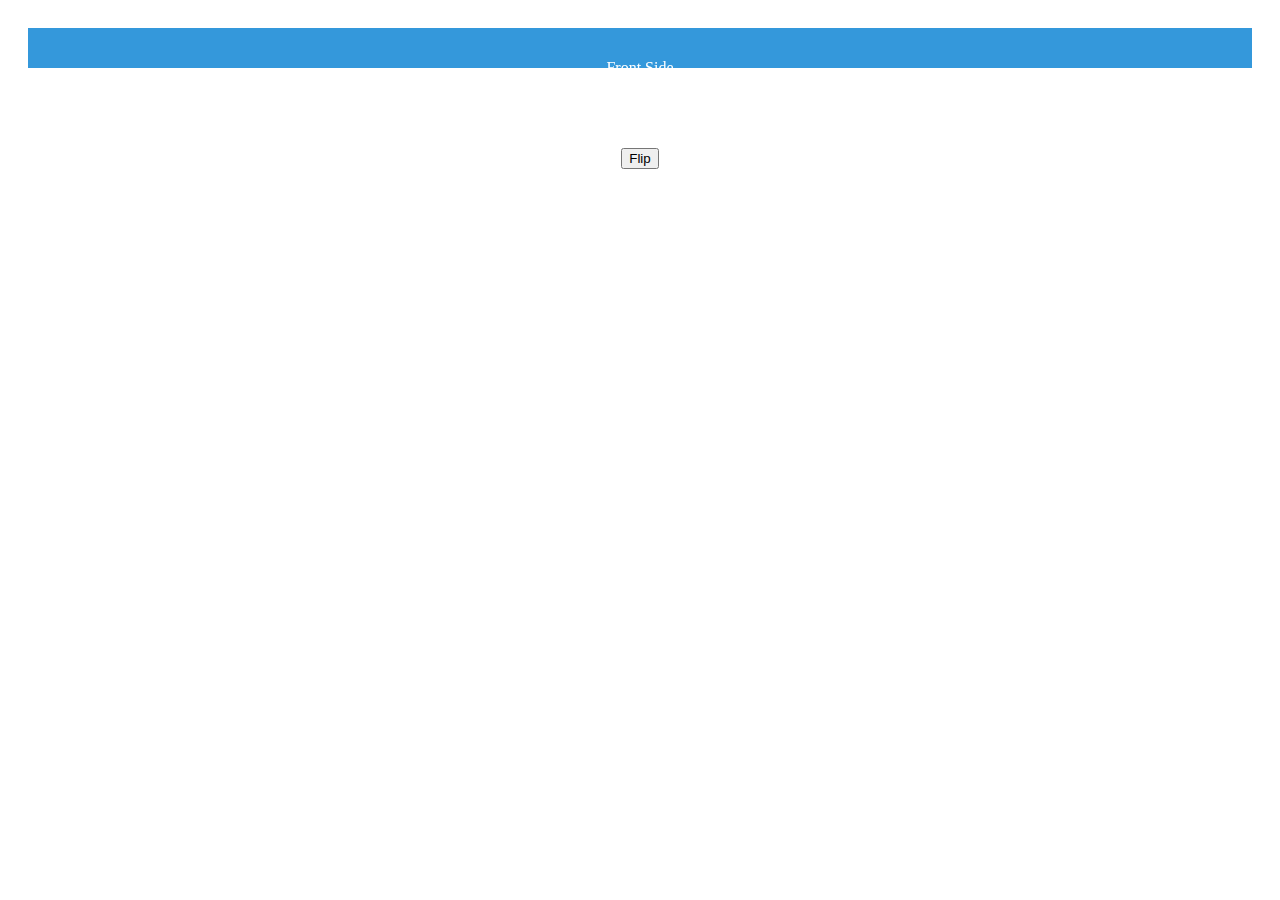
<file: 1.html>
<!DOCTYPE html>
<html lang="en">
<head>
<meta charset="UTF-8">
<meta name="viewport" content="width=device-width, initial-scale=1.0">
<title>3D Flip Item</title>
<style>
  .flip-container {
    perspective: 1000px;
    padding: 20px;
  }

  .flipper {
    transition: transform 0.6s;
    transform-style: preserve-3d;
    position: relative;
    width: 100%;
    height: 100%;
    transform: rotateY(0deg);
  }

  .front, .back {
    backface-visibility: hidden;
    padding: 20px;

  }

  .front {
    background: #3498db;
    color: white;

  }

  .back {
    background: #e74c3c;
    color: white;
    transform: rotateY(180deg);
  }

  .centered {
    position: absolute;
    top: 50%;
    left: 50%;
    transform: translate(-50%, -50%);
  }

  .flip-button {
    text-align: center;
    margin-top: 20px;
  }
</style>
</head>
<body>

<div class="flip-container">
  <div class="flipper">
    <div class="front">
      <div class="centered">
        Front Side
      </div>
    </div>
    <div class="back">
      <div class="centered">
        Back Side
      </div>
    </div>
  </div>
</div>

<div class="flip-button">
  <button onclick="flip()">Flip</button>
</div>

<script>
  var isFlipped = false;

  function flip() {
    var flipper = document.querySelector('.flipper');
    if (!isFlipped) {
      flipper.style.transform = 'rotateY(180deg)';
      isFlipped = true;
    } else {
      flipper.style.transform = 'rotateY(0deg)';
      isFlipped = false;
    }
  }
</script>

</body>
</html>
</file>
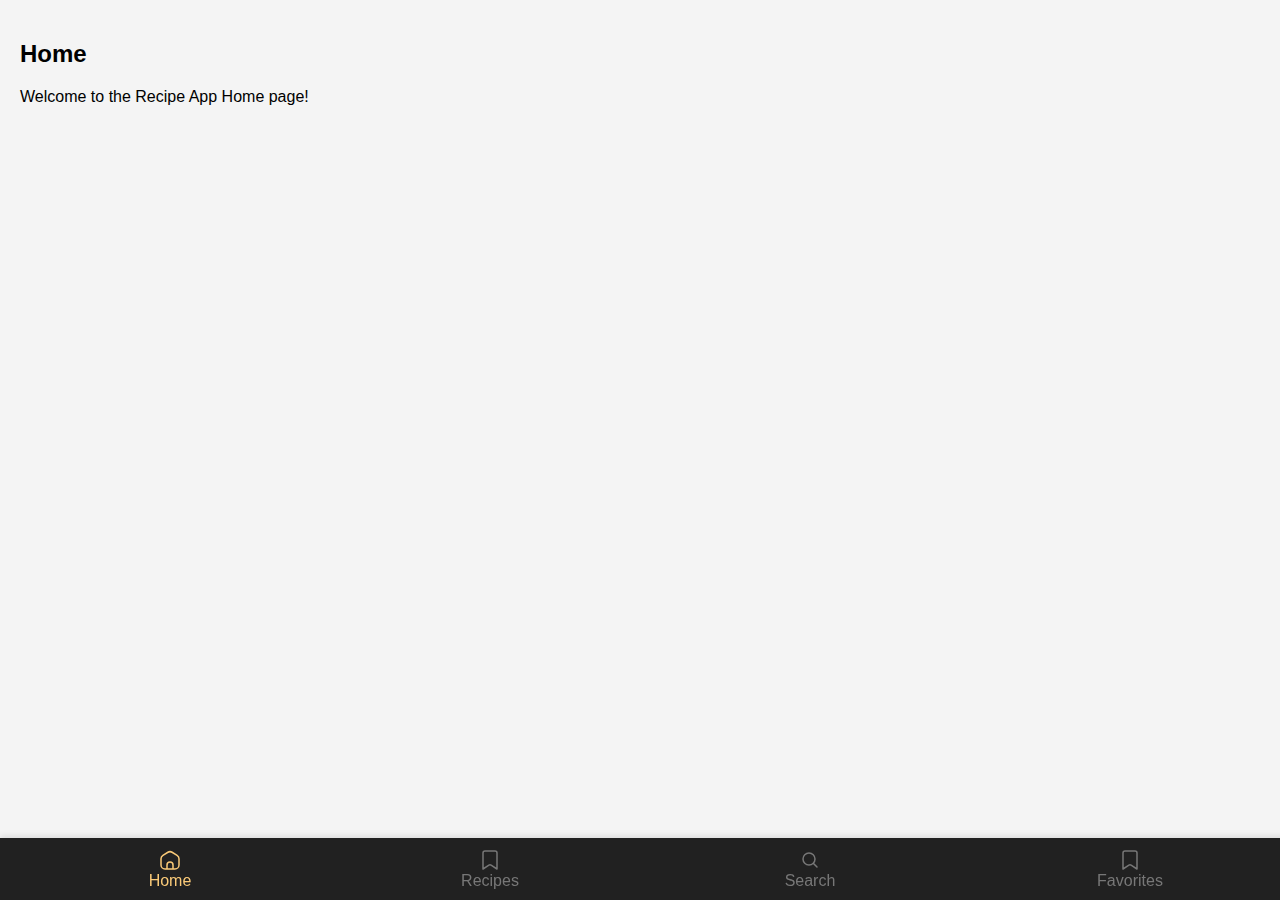
<file: one.html>
<!DOCTYPE html>
<html lang="en">
<head>
    <meta charset="UTF-8">
    <meta nama="viewport" content="width=device-width, initial-scale=1.0">
    <title>Recipe App</title>
    <link rel="stylesheet" href="https://cdnjs.cloudflare.com/ajax/libs/font-awesome/5.15.3/css/all.min.css">
    <script src="https://code.jquery.com/jquery-3.6.0.min.js"></script>
    <style>
        body {
            margin: 0;
            padding: 0;
            font-family: Arial, sans-serif;
            background-color: #f4f4f4;
        }
        #tabs {
            position: fixed;
            bottom: 0;
            left: 0;
            width: 100%;
            background-color: #212121;
            display: flex;
            justify-content: space-around;
            padding: 0px 10px;
            box-shadow: 0px -2px 6px rgba(0, 0, 0, 0.1);
        }
        .tab {
            color: #777;
            text-align: center;
            flex: 1;
            padding: 10px;
            cursor: pointer;
            transition: color 0.3s ease;
            display: flex;
            flex-direction: column;
            align-items: center;
        }
        .tab i {
            font-size: 24px;
            margin-bottom: 5px;
        }
        .tab.active {
            color: #FACA78;
        }
        .content {
            padding: 20px;
        }
    </style>
</head>
<body>
    <div id="tabs">
        <div class="tab active" data-tab="home">
            <?xml version="1.0" ?><svg fill="none" height="24" stroke-width="1.5" viewBox="0 0 24 24" width="24" xmlns="http://www.w3.org/2000/svg"><path d="M9 21H7C4.79086 21 3 19.2091 3 17V10.7076C3 9.30887 3.73061 8.01175 4.92679 7.28679L9.92679 4.25649C11.2011 3.48421 12.7989 3.48421 14.0732 4.25649L19.0732 7.28679C20.2694 8.01175 21 9.30887 21 10.7076V17C21 19.2091 19.2091 21 17 21H15M9 21V17C9 15.3431 10.3431 14 12 14V14C13.6569 14 15 15.3431 15 17V21M9 21H15" stroke="currentColor" stroke-linecap="round" stroke-linejoin="round"/></svg>
            <span>Home</span>
        </div>
        <div class="tab" data-tab="categories">
            <?xml version="1.0" ?><svg fill="none" height="24" stroke-width="1.5" viewBox="0 0 24 24" width="24" xmlns="http://www.w3.org/2000/svg"><path d="M5 21V5C5 3.89543 5.89543 3 7 3H17C18.1046 3 19 3.89543 19 5V21L13.0815 17.1953C12.4227 16.7717 11.5773 16.7717 10.9185 17.1953L5 21Z" stroke="currentColor" stroke-linecap="round" stroke-linejoin="round"/></svg>
            <span>Recipes</span>
        </div>
        <div class="tab" data-tab="search">
            <?xml version="1.0" ?><svg fill="none" height="24" stroke-width="1.5" viewBox="0 0 24 24" width="90" xmlns="http://www.w3.org/2000/svg"><path d="M15.5 15.5L19 19" stroke="currentColor" stroke-linecap="round" stroke-linejoin="round"/><path d="M5 11C5 14.3137 7.68629 17 11 17C12.6597 17 14.1621 16.3261 15.2483 15.237C16.3308 14.1517 17 12.654 17 11C17 7.68629 14.3137 5 11 5C7.68629 5 5 7.68629 5 11Z" stroke="currentColor" stroke-linecap="round" stroke-linejoin="round"/></svg>
            <span>Search</span>
        </div>
        <div class="tab" data-tab="favorites">
            <?xml version="1.0" ?><svg fill="none" height="24" stroke-width="1.5" viewBox="0 0 24 24" width="24" xmlns="http://www.w3.org/2000/svg"><path d="M5 21V5C5 3.89543 5.89543 3 7 3H17C18.1046 3 19 3.89543 19 5V21L13.0815 17.1953C12.4227 16.7717 11.5773 16.7717 10.9185 17.1953L5 21Z" stroke="currentColor" stroke-linecap="round" stroke-linejoin="round"/></svg>
            <span>Favorites</span>
        </div>
    </div>
    <div class="content" id="home">
        <!-- Content for Home tab -->
        <h2>Home</h2>
        <p>Welcome to the Recipe App Home page!</p>
    </div>
    <div class="content" id="categories" style="display: none;">
        <!-- Content for Categories tab -->
        <h2>Recipes</h2>
        <p>Explore different recipes by categories.</p>
    </div>
    <div class="content" id="search" style="display: none;">
        <!-- Content for Search tab -->
        <h2>Search</h2>
        <p>Search for your favorite recipes here!</p>
    </div>
    <div class="content" id="favorites" style="display: none;">
        <!-- Content for Favorites tab -->
        <h2>Favorites</h2>
        <p>Your favorite recipes will appear here.</p>
    </div>
    <script>
        $(document).ready(function() {
            $(".tab").click(function() {
                if (!$(this).hasClass("active")) {
                    $(".tab").removeClass("active");
                    $(this).addClass("active");
                    $(".content").hide();
                    $("#" + $(this).data("tab")).fadeIn(300);
                }
            });
            // Set the initial active tab
            $(".tab[data-tab='home']").click();
        });
    </script>
</body>
</html>
</file>
